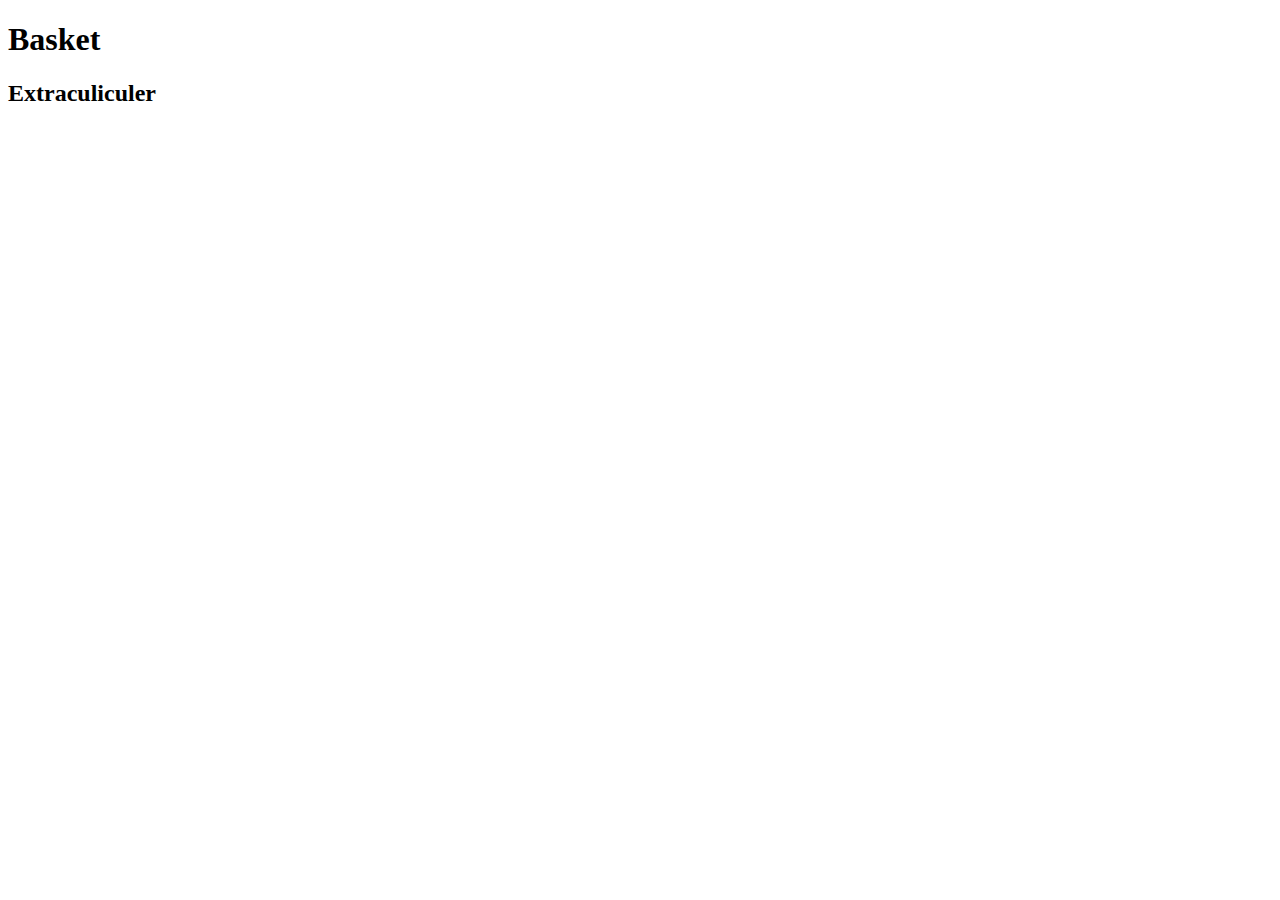
<file: main.html>
<!DOCTYPE html>
<html lang="en">
<head>
    <meta charset="UTF-8">
    <meta name="viewport" content="width=device-width, initial-scale=1.0">
    <title>Basket abbs</title>
    <style></style>
</head>
<body>
    <h1>Basket </h1>
    <h2>Extraculiculer</h2>
</body>
</html>
</file>
